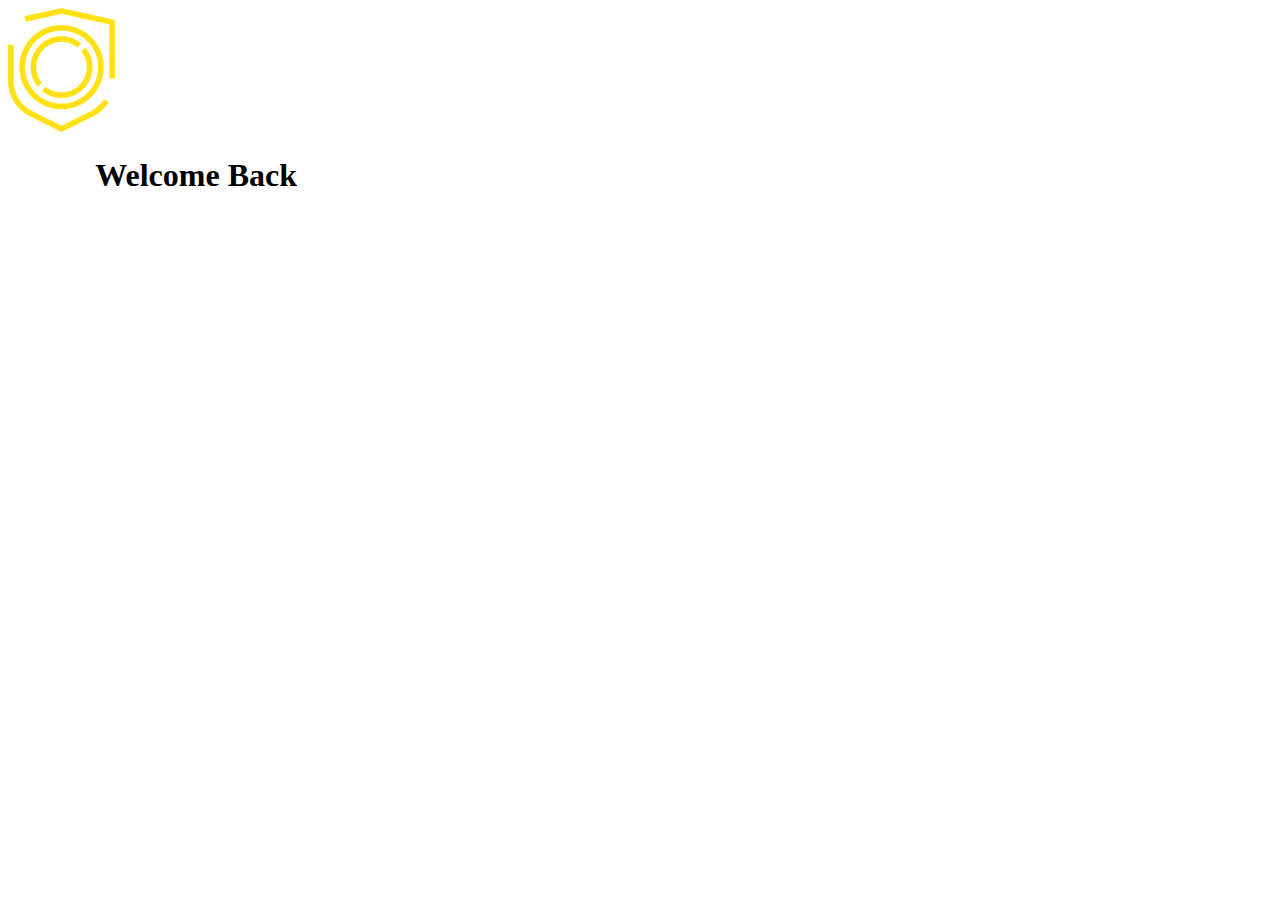
<file: log in.html>
<!DOCTYPE html>
<html>
<head>
	<title>Log in</title>
	<link rel="stylesheet" type="text/css" href="css/log in.css">
</head>
<body>
	<div class="container">
		<div class="middle-content">
			<img src="images/logo.png">
			<h1>Welcome Back</h1>

</body>
</html>
</file>
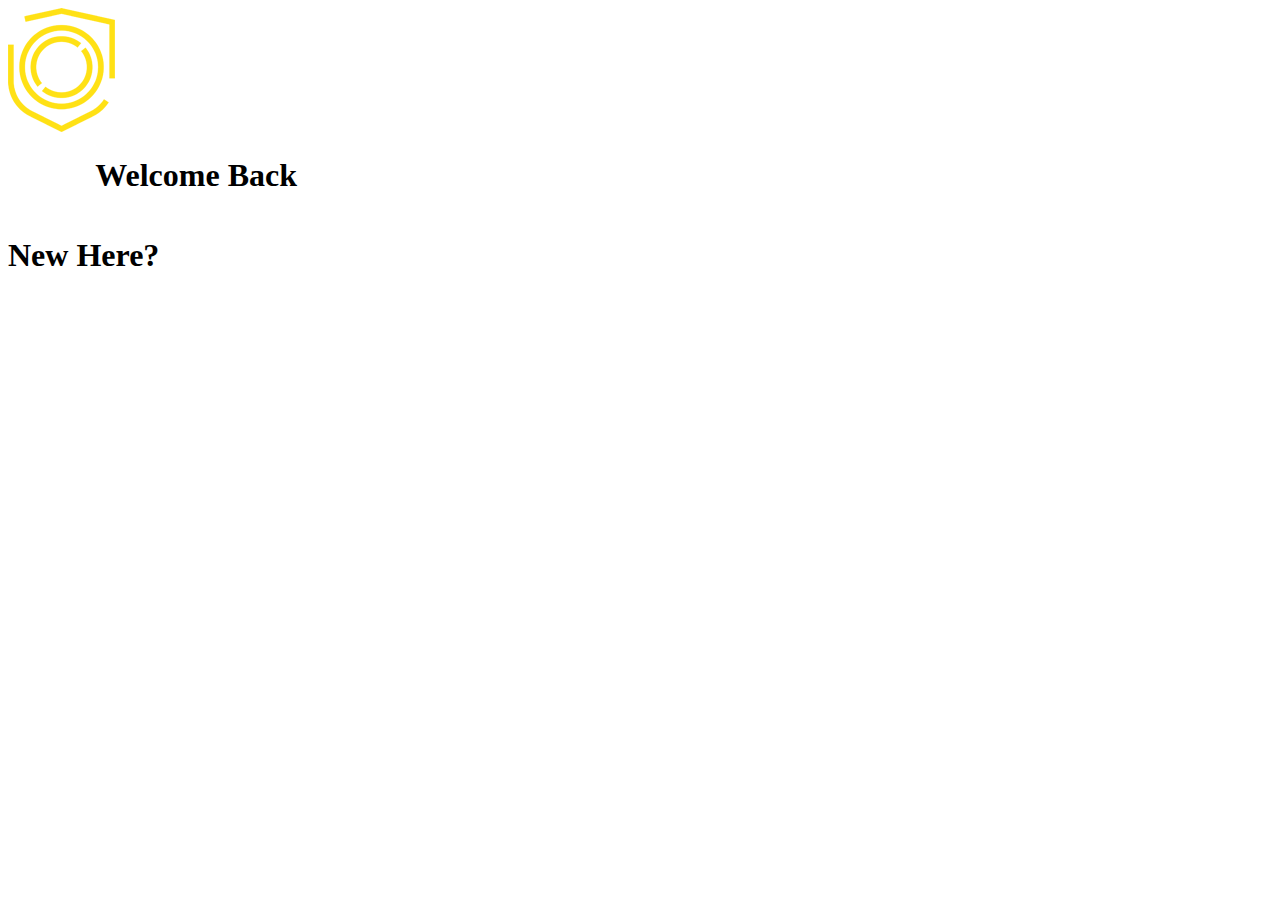
<file: login.html>
<!DOCTYPE html>
<html>
<head>
	<title>Log in</title>
	<link rel="stylesheet" type="text/css" href="css/log in.css">
</head>
<body>
	<div class="container">
		<div class="middle-content">
			<img src="images/logo.png">
			<h1>Welcome Back</h1>
		</div>
	</div>
		<div class="right-content">
			<h1>New Here?</h1>

</body>
</html>
</file>
<file: css/log in.css>
body{
	background-color: ;
}
.container{
	display: inline-flex;
	text-align: right;
	margin-right: 8%;
}
</file>
